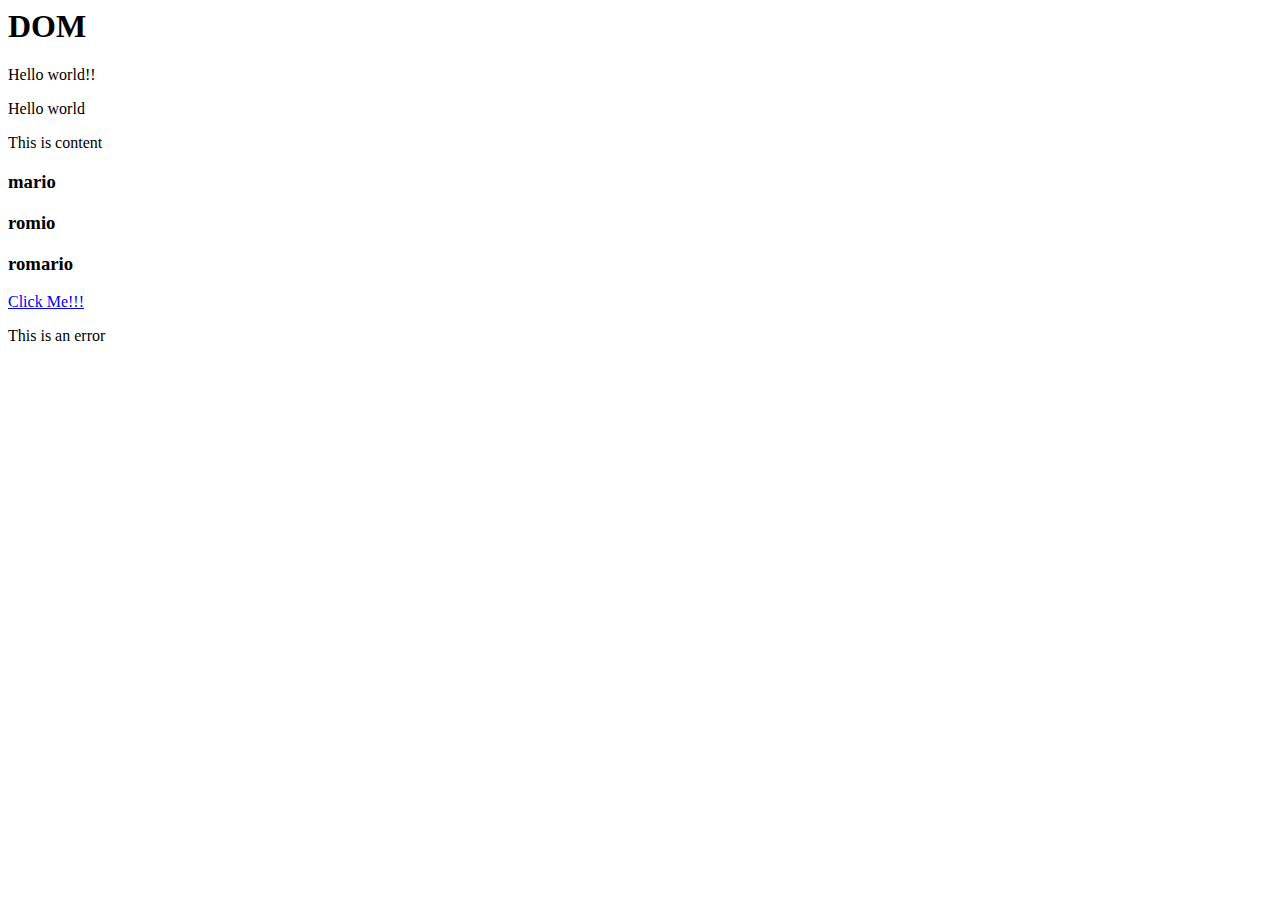
<file: JS Tutorial/index.html>
<html lang="en">
<head>
    <meta charset="UTF-8">
    <meta http-equiv="X-UA-Compatible" content="IE=edge">
    <meta name="viewport" content="width=device-width, initial-scale=1.0">
    <title>Document</title>
</head>
<body>
    <h1 id="title">DOM</h1>
    <p>Hello world!!</p>
    <p> Hello world</p>
    <!-- <p class="error">text</p> -->

    <!-- <div class="error">
        <p>error</p>
    </div> -->

    <div class="content">
        <p>This is content</p>
    </div>

    <a href="https://www.google.com/" target="_blank">Click Me!!!</a>
    <p class="error">This is an error</p>


    <script src="main.js"></script>
</body>
</html>
</file>
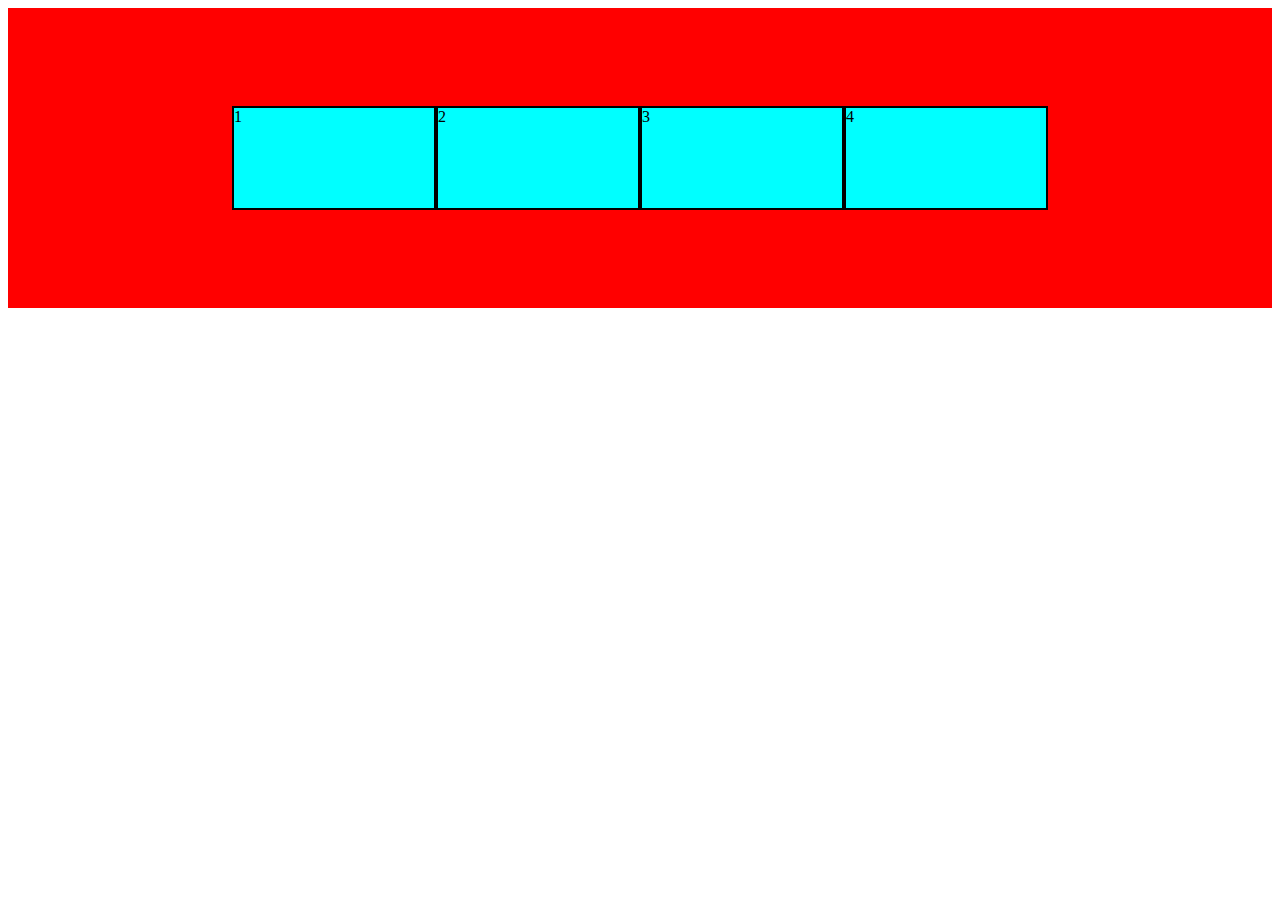
<file: Tutorial/flex_grid.html>
<!DOCTYPE html>
<html lang="en">
<head>
    <meta charset="UTF-8">
    <meta http-equiv="X-UA-Compatible" content="IE=edge">
    <meta name="viewport" content="width=device-width, initial-scale=1.0">
    <link rel="stylesheet" href="assets/css/flex_grid.css">
    <title>Flex Grid</title>
</head>
<body>
    <div class="container">
        <div class="a">1</div>
        <div class="b">2</div>
        <div class="c">3</div>
        <div class="d">4</div>
    </div>
    
</body>
</html>
</file>
<file: Tutorial/assets/css/flex_grid.css>
.container  div{
    border: solid 2px black;
    background-color: aqua;
    width: 200px;
    height: 100px;
}

.container{
    display: flex;
    height: 300px;
    background-color: red;
    justify-content: center;
    align-items:center ;
}
</file>
